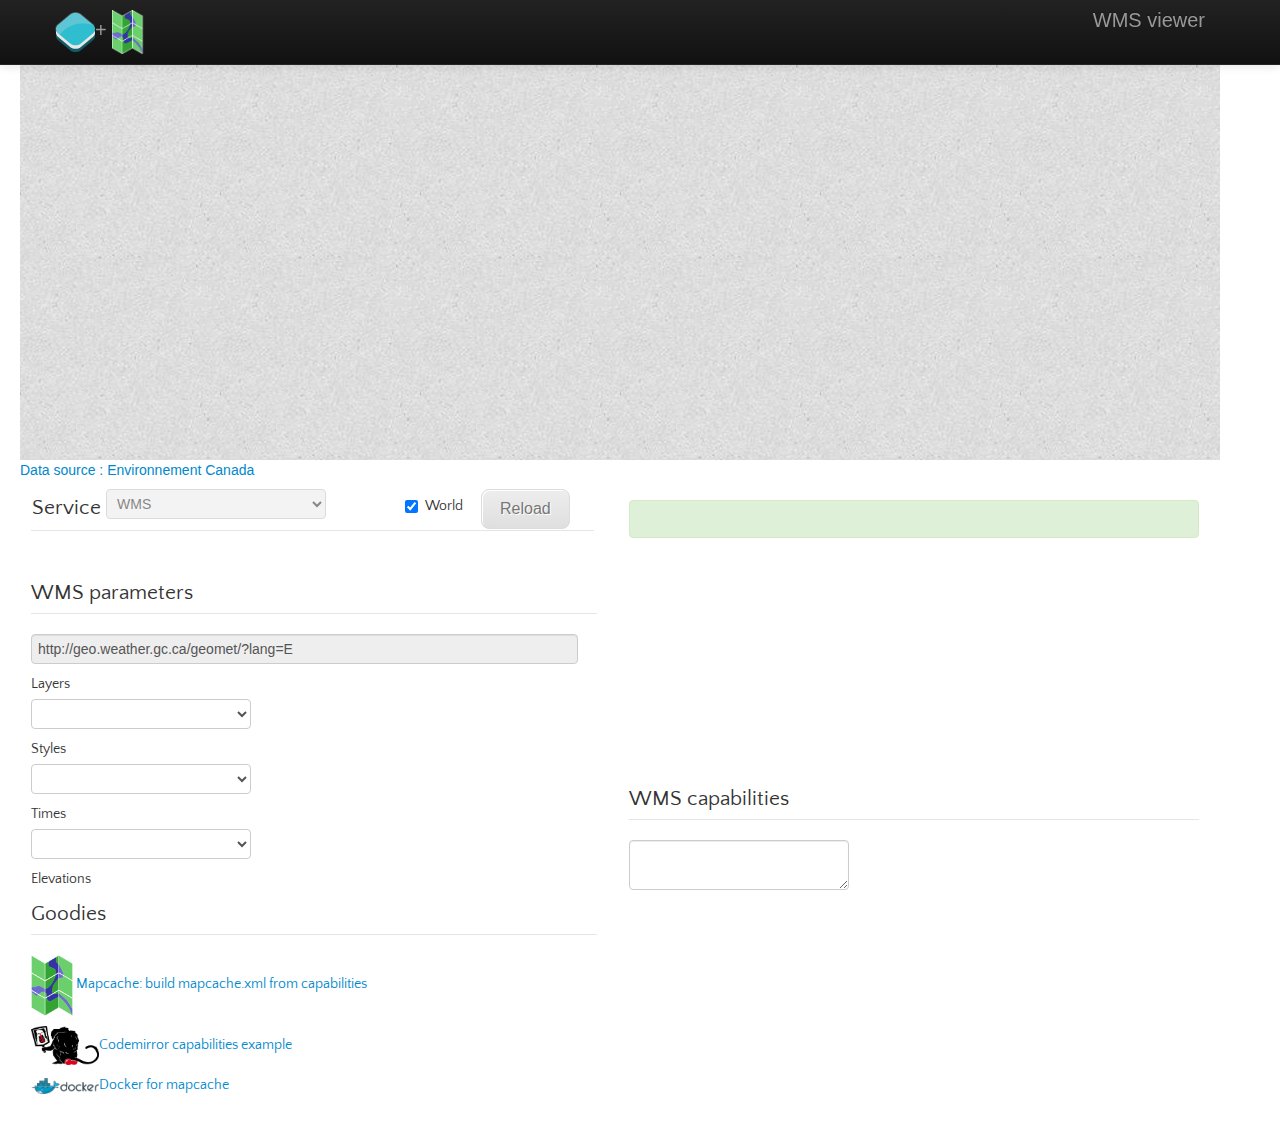
<file: index.html>
<!doctype html>
<html lang="en">
    <head>
        <meta charset="utf-8">
        <meta http-equiv="X-UA-Compatible" content="chrome=1">
        <meta name="viewport" content="initial-scale=1.0, user-scalable=no, width=device-width">
        <meta name="description" content="Openlayers 3 map with access to wms services and sources from Environnemnt Canada">

        <link rel="stylesheet" href="layout.css" type="text/css">

        <!-- JQUERY -->
        <link rel="stylesheet" href="css/bootstrap/bootstrap.min.css" type="text/css">
        <link rel="stylesheet" href="css/bootstrap/bootstrap-responsive.min.css" type="text/css">
        <script src="js/jquery.min.js"></script>
        <!-- JQUERY -->

        <!-- OPENLAYERS3 -->
        <link rel="stylesheet" href="css/ol.css" type="text/css">

        <style>
            .map {
                height: 400px;
                width: 1200px;
            }

            .wrapper {
              position: relative;
            }

/*
            #progress {
              position: absolute;
              bottom: 0;
              left: 0;
              height: 20px;
              background: rgba(0, 60, 136, 0.4);
              width: 0;
              transition: width 250ms;
            }
*/

            #form div.submit {
                padding-bottom: 0;
                padding-top: .5em;
                text-align: center;
            }

            div.submit input {
                color: #0b4df4;
                text-decoration: none;
            }

            #form div.submit input {
                height: 34px;
                width: 110px;
                border: none;
                font-size: .9em;
                color: #333;
                cursor: pointer;
                background: url(./button.png) no-repeat scroll left 1px;
            }

            #form div.submit input:hover {
                color: #1F2126;
            }
        </style>
        <script src="js/ol.js" type="text/javascript"></script>
        <!-- OPENLAYERS3 -->


        <!-- CODE-MIRROR -->
        <link rel="stylesheet" href="codemirror/codemirror.css">
        <link rel="stylesheet" href="theme/ambiance.css">
        <script src="codemirror/codemirror.js"></script>
        <style type="text/css">
          .lineblock { display: inline-block; margin: 1px; height: 5px; }
          .CodeMirror {border: 1px solid #aaa; height: 400px; color:#aaa }
        </style>
        <script src="addons/xml.js"></script>
        <script src="addons/search.js"></script>
        <script src="addons/searchcursor.js"></script>
        <!--link rel="stylesheet" href="addons/dialog.css">
        <script src="addons/dialog.js"></script-->
        <!-- CODE-MIRROR -->

        <link rel="stylesheet" href="css/css_button_class.css">

        <script src="mappower.js"></script>
        <title>Web Map viewer</title>
        <noscript>Your media does not support JavaScript!</noscript>
    </head>
    <body onload="init();">
        <div class="navbar navbar-inverse navbar-fixed-top">
            <div class="navbar-inner">
                <div class="container">
                    <a class="brand" href="./"><img src="images/openlayers.png">+ <img src="images/mapserver.png" width="25%"/></a>
                    <ul class="nav pull-right">
                        <a class="brand" href="./">WMS viewer</a>
                    </ul>
                </div>
            </div>
        </div>
        <!-- Row 1, column 1/1-->
        <div class="container-fluid">
            <div class="row-fluid">
                <div class="span12">
                    <div id="map" class="map"></div>
                </div>
            </div>
            <div class="row-fluid">
                <label>
                    <a href="http://dd.meteo.gc.ca/doc/LICENCE_GENERAL.txt"></>Data source : Environnement Canada</a>
                </label>
            </div>
        </div>
        <div class="span12">
            <table>
                <tr align="right">
                    <div class="span4">
                        <td>
                            <form>
                                <fieldset>
                                    <legend>
                                        <table width="100%">
                                            <tr>
                                                <td>
                                                    Service
                                                    <select id="service" onchange='updateService();' disabled="true">
                                                        <option>WMTS</option>
                                                        <option selected="true">WMS</option>
                                                    </select>
                                                </td>
                                                <td>
                                                    <label class="checkbox" for="world">
                                                        <input id="world" type="checkbox" checked="false">World
                                                        </input>
                                                    </label>
                                                </td>
                                                <td>
                                                    <input class="css_btn_class" type="button" value="Reload" onclick='buildMapFromDiv();'/>
                                                </td>
                                            </tr>
                                        </table>
                                    </legend>
                                </fieldset>
                            </form>
                        </td>
                        <td>
                        </td>
                        <td align="right">
                            <div class="span6">
                                <div id="info" class="alert alert-success">
                                    &nbsp;
                                </div>
                            </div>
                        </td>
                    </div>
                </tr>
                <tr>
                    <td colspan="2" valign="top">
                        <form>
                            <fieldset>
                                <legend>
                                    WMS parameters
                                </legend>
                                <input id="mapUrl" type="text" style='width:400pt' readonly="true"/>
                                <label>
                                    Layers
                                </label>
                                <select id="layers" onchange='updateLayerOptions();'>
                                </select>
                                <label>
                                    Styles
                                </label>
                                <select id="styles">
                                </select>
                                <label>
                                    Times
                                </label>
                                <select id="times">
                                </select>
                                <label>
                                    Elevations
                                </label>
                                <!--select id="elevations">
                                </select-->
                                <legend>
                                    Goodies
                                </legend>
                                <p>
                                    <img src="images/mapserver.png" width="8%"/><a href="./build-mapcache.html">Mapcache: build mapcache.xml from capabilities</a>
                                </p>
                                <p><img src="images/codemirror-logo.png" width="12%"/><a href="http://jsfiddle.net/pamtrak/5WDnd/7/">Codemirror capabilities example</a></p>
                                <p><img src="images/docker-logo-loggedout.png" width="12%"/><a href="https://github.com/pamtrak06/mapcache">Docker for mapcache</a></p>
                            </fieldset>
                        </form>
                    </td>
                    <td>
                        <div class="span6">
                            <legend>WMS capabilities</legend>
                            <div id="docs">
                                <form>
                                    <textarea id="capabilities" name="capabilities"></textarea>
                                </form>
                            </div>

                        </div>
                    </td>
                </tr>
            </table>
        </div>
        <script src="js/proj4js-compressed.js" type="text/javascript">
        </script>
        <script src="http://spatialreference.org/ref/epsg/4326/proj4js/" type="text/javascript">
        </script>
    </body>
</html>
</file>
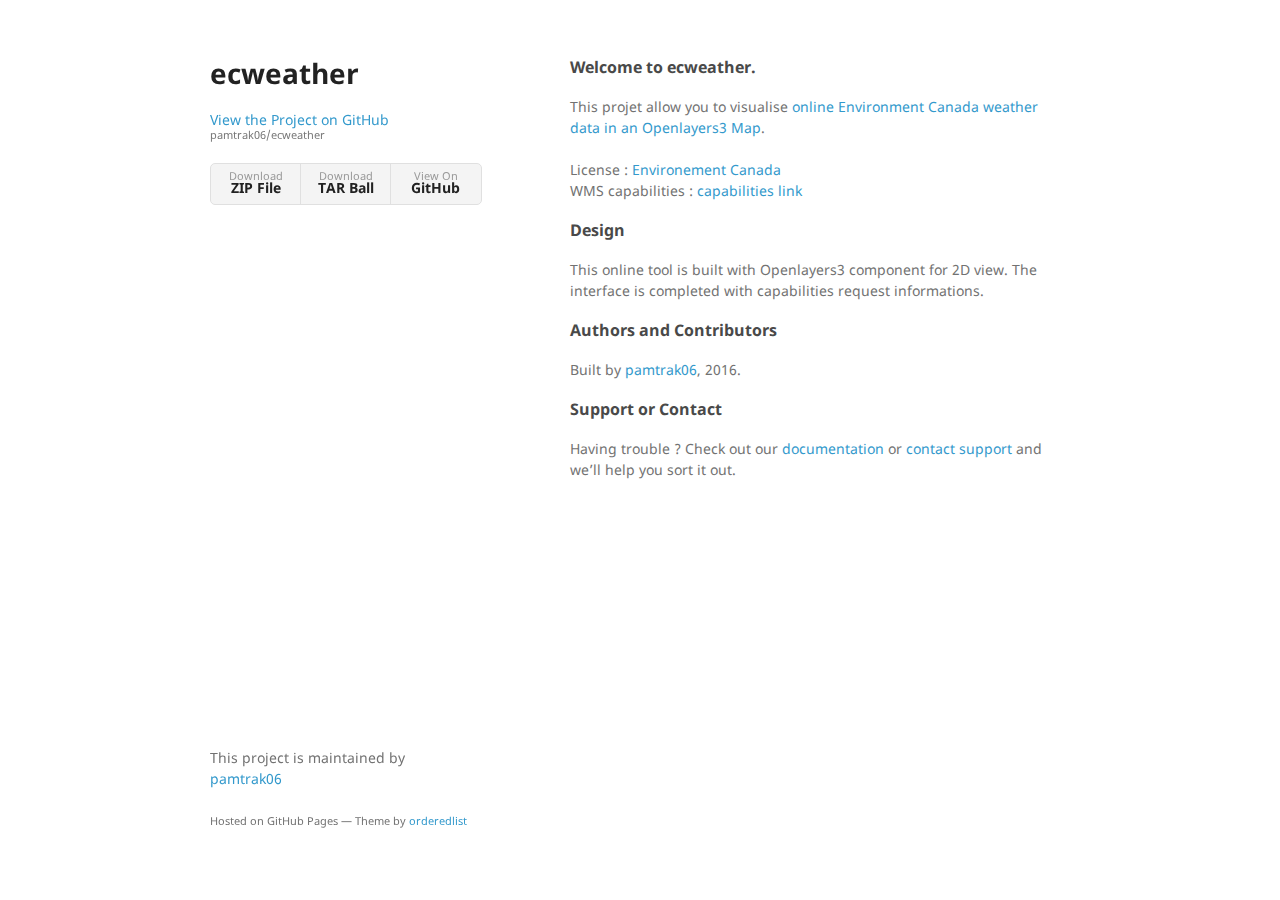
<file: docs/index.html>
<!doctype html>
<html>
  <head>
    <meta charset="utf-8">
    <meta http-equiv="X-UA-Compatible" content="chrome=1">
    <title>Mfgeoservices by pamtrak06</title>

    <link rel="stylesheet" href="stylesheets/styles.css">
    <link rel="stylesheet" href="stylesheets/github-light.css">
    <meta name="viewport" content="width=device-width">
    <!--[if lt IE 9]>
    <script src="//html5shiv.googlecode.com/svn/trunk/html5.js"></script>
    <![endif]-->
  </head>
  <body>
    <div class="wrapper">
      <header>
        <h1>ecweather</h1>
        <p></p>

        <p class="view"><a href="https://github.com/pamtrak06/ecweather">View the Project on GitHub <small>pamtrak06/ecweather</small></a></p>


        <ul>
          <li><a href="https://github.com/pamtrak06/ecweather/zipball/master">Download <strong>ZIP File</strong></a></li>
          <li><a href="https://github.com/pamtrak06/ecweather/tarball/master">Download <strong>TAR Ball</strong></a></li>
          <li><a href="https://github.com/pamtrak06/ecweather">View On <strong>GitHub</strong></a></li>
        </ul>
      </header>
      <section>
        <h3>
<a id="welcome-to-ecweather" class="anchor" href="#welcome-to-ecweather" aria-hidden="true"><span aria-hidden="true" class="octicon octicon-link"></span></a>Welcome to ecweather.</h3>

<p>This projet allow you to visualise <a href="http://pamtrak06.github.io/ecweather/" target="_blank">online Environment Canada weather data in an Openlayers3 Map</a>.<br /><br />
License : <a href="http://dd.meteo.gc.ca/doc/LICENCE_GENERAL.txt" target="_blank">Environement Canada</a><br />
WMS capabilities : <a href="http://geo.weather.gc.ca/geomet/?lang=E&service=WMS&request=GetCapabilities" target="_blank">capabilities link</a>
</p>

<h3>
<a id="design" class="anchor" href="#design" aria-hidden="true"><span aria-hidden="true" class="octicon octicon-link"></span></a>Design</h3>

<p>This online tool is built with Openlayers3 component for 2D view. The interface is completed with capabilities request informations.</p>

<h3>
<a id="authors-and-contributors" class="anchor" href="#authors-and-contributors" aria-hidden="true"><span aria-hidden="true" class="octicon octicon-link"></span></a>Authors and Contributors</h3>

<p>Built by <a href="mailto:pamtrak06@gmail.com">pamtrak06</a>, 2016.</p>

<h3>
<a id="support-or-contact" class="anchor" href="#support-or-contact" aria-hidden="true"><span aria-hidden="true" class="octicon octicon-link"></span></a>Support or Contact</h3>

<p>Having trouble ? Check out our <a href="https://github.com/pamtrak06/ecweather">documentation</a> or <a href="mailto:pamtrak06@gmail.com">contact support</a> and we’ll help you sort it out.</p>
      </section>
      <footer>
        <p>This project is maintained by <a href="https://github.com/pamtrak06">pamtrak06</a></p>
        <p><small>Hosted on GitHub Pages &mdash; Theme by <a href="https://github.com/orderedlist">orderedlist</a></small></p>
      </footer>
    </div>
    <script src="javascripts/scale.fix.js"></script>

  </body>
</html>
</file>
<file: layout.css>
@import url(https://fonts.googleapis.com/css?family=Quattrocento+Sans:400,400italic,700);

body {
  padding-top: 60px;
}
.map {
  height: 400px;
  width: 100%;
  background: url(images/textured_paper.jpeg) repeat;
}
.ol-attribution {
  max-width: 50%;
}
#tags {
  display: none;
}

body, h1, h2, h3, h4, p, li, td, th {
  font-family: Quattrocento Sans;
}
.navbar-inverse .navbar-inner {
  background: #1F6B75;
}
.navbar-inverse .brand {
  color: white;
  padding: 5px;
}
</file>
<file: css/ol.css>
.ol-attribution{position:absolute;text-align:right;bottom:0;right:0;font-family:'Lucida Grande',Verdana,Geneva,Lucida,Arial,Helvetica,sans-serif;padding:6px}.ol-attribution a{text-decoration:none}.ol-attribution{color:#000}.ol-attribution:not([ie8andbelow]){color:#eee;background:rgba(0,60,136,0.3)}.ol-attribution a{color:#7b98bc}.ol-attribution a:not([ie8andbelow]){color:white}.ol-attribution ul{margin:0;padding:0;font-size:10px;line-height:12px}.ol-attribution li{display:inline;list-style:none;line-height:inherit}.ol-attribution li:not(:last-child):after{content:"\002003"}.ol-attribution-bing-tos{float:right;padding-top:2px;white-space:nowrap}.ol-full-screen{background:#eee;border-radius:4px;padding:2px;position:absolute;right:8px;top:8px}.ol-full-screen:not([ie8andbelow]){background:rgba(255,255,255,0.4)}@media print{.ol-full-screen{display:none}}.ol-full-screen a{background:#7b98bc;color:white;display:block;font-family:'Lucida Grande',Verdana,Geneva,Lucida,Arial,Helvetica,sans-serif;font-size:18px;font-weight:bold;height:22px;line-height:19px;margin:1px;padding:0;text-align:center;text-decoration:none;width:22px}.ol-full-screen a:not([ie8andbelow]){background:rgba(0,60,136,0.5)}a.ol-full-screen-false:after{content:"\002194"}a.ol-full-screen-true:after{content:"\0000d7"}.ol-full-screen div{border-radius:2px}.ol-full-screen div a{border-radius:2px}.ol-full-screen a:hover{background:#4c6079}.ol-full-screen a:hover:not([ie8andbelow]){background:rgba(0,60,136,0.7)}.ol-logo{bottom:0;left:0;padding:2px;position:absolute}.ol-logo ul{margin:0;padding:0}.ol-logo ul li{display:inline;list-style:none}.ol-mouse-position{top:8px;right:8px;position:absolute}.ol-scale-line{background:#95b9e6;border-radius:4px;bottom:8px;left:8px;padding:2px;position:absolute}.ol-scale-line:not([ie8andbelow]){background:rgba(0,60,136,0.3)}.ol-scale-line-inner{border:1px solid #eee;border-top:none;color:#eee;font-size:10px;font-family:'Lucida Grande',Verdana,Geneva,Lucida,Arial,Helvetica,sans-serif;text-align:center;margin:1px;padding:0 2px}.ol-unsupported{display:none}.ol-viewport .ol-unselectable{-webkit-touch-callout:none;-webkit-user-select:none;-khtml-user-select:none;-moz-user-select:none;-ms-user-select:none;user-select:none;-webkit-tap-highlight-color:rgba(0,0,0,0)}.ol-zoom{position:absolute;top:8px;left:8px;background-color:#eee;border-radius:4px;padding:2px}.ol-zoom:not([ie8andbelow]){background-color:rgba(255,255,255,0.4)}@media print{.ol-zoom{display:none}}.ol-zoom a{display:block;margin:1px;padding:0;color:white;font-size:18px;font-family:'Lucida Grande',Verdana,Geneva,Lucida,Arial,Helvetica,sans-serif;font-weight:bold;text-decoration:none;text-align:center;height:22px;width:22px;line-height:19px;background-color:#7b98bc}.ol-zoom a:not([ie8andbelow]){background-color:rgba(0,60,136,0.5)}.ol-touch .ol-zoom a{font-size:20px;height:30px;width:30px;line-height:26px}.ol-zoom a:hover{color:#fff;text-decoration:none;background-color:#4c6079}.ol-zoom a:hover:not([ie8andbelow]){background-color:rgba(0,60,136,0.7)}.ol-zoom-in{border-radius:2px 2px 0 0}.ol-zoom-out{border-radius:0 0 2px 2px}.ol-zoomslider{position:absolute;top:67px;left:8px;background:#eee;border-radius:4px;width:28px;height:200px;outline:none;overflow:hidden;padding:0;margin:0}.ol-zoomslider:not([ie8andbelow]){background:rgba(255,255,255,0.4)}.ol-zoomslider-thumb{position:absolute;display:block;padding:0;margin:2px;background:#7b98bc;border-radius:2px;outline:none;overflow:hidden;height:20px;width:24px}.ol-zoomslider-thumb:not([ie8andbelow]){background:rgba(0,60,136,0.5)}.ol-zoom-extent{position:absolute;background:#eee;border-radius:4px;left:8px;padding:2px;top:65px}.ol-zoom-extent:not([ie8andbelow]){background:rgba(255,255,255,0.4)}@media print{.ol-zoom-extent{display:none}}.ol-zoom-extent a{display:block;margin:1px;padding:0;color:white;font-size:16px;font-family:'Lucida Grande',Verdana,Geneva,Lucida,Arial,Helvetica,sans-serif;font-weight:bold;text-decoration:none;text-align:center;height:22px;width:22px;background-color:#7b98bc;border-radius:2px}.ol-zoom-extent a:not([ie8andbelow]){background-color:rgba(0,60,136,0.5)}.ol-touch .ol-zoom-extent a{font-size:20px;height:30px;width:30px;line-height:26px}.ol-zoom-extent a:hover{background-color:#4c6079}.ol-zoom-extent a:hover:not([ie8andbelow]){background-color:rgba(0,60,136,0.7)}.ol-zoom-extent a:after{content:"E"}
</file>
<file: codemirror/codemirror.css>
/* BASICS */

.CodeMirror {
  /* Set height, width, borders, and global font properties here */
  font-family: monospace;
  height: 300px;
  color: black;
}

/* PADDING */

.CodeMirror-lines {
  padding: 4px 0; /* Vertical padding around content */
}
.CodeMirror pre {
  padding: 0 4px; /* Horizontal padding of content */
}

.CodeMirror-scrollbar-filler, .CodeMirror-gutter-filler {
  background-color: white; /* The little square between H and V scrollbars */
}

/* GUTTER */

.CodeMirror-gutters {
  border-right: 1px solid #ddd;
  background-color: #f7f7f7;
  white-space: nowrap;
}
.CodeMirror-linenumbers {}
.CodeMirror-linenumber {
  padding: 0 3px 0 5px;
  min-width: 20px;
  text-align: right;
  color: #999;
  white-space: nowrap;
}

.CodeMirror-guttermarker { color: black; }
.CodeMirror-guttermarker-subtle { color: #999; }

/* CURSOR */

.CodeMirror div.CodeMirror-cursor {
  border-left: 1px solid black;
}
/* Shown when moving in bi-directional text */
.CodeMirror div.CodeMirror-secondarycursor {
  border-left: 1px solid silver;
}
.CodeMirror.cm-fat-cursor div.CodeMirror-cursor {
  width: auto;
  border: 0;
  background: #7e7;
}
.CodeMirror.cm-fat-cursor div.CodeMirror-cursors {
  z-index: 1;
}

.cm-animate-fat-cursor {
  width: auto;
  border: 0;
  -webkit-animation: blink 1.06s steps(1) infinite;
  -moz-animation: blink 1.06s steps(1) infinite;
  animation: blink 1.06s steps(1) infinite;
}
@-moz-keyframes blink {
  0% { background: #7e7; }
  50% { background: none; }
  100% { background: #7e7; }
}
@-webkit-keyframes blink {
  0% { background: #7e7; }
  50% { background: none; }
  100% { background: #7e7; }
}
@keyframes blink {
  0% { background: #7e7; }
  50% { background: none; }
  100% { background: #7e7; }
}

/* Can style cursor different in overwrite (non-insert) mode */
div.CodeMirror-overwrite div.CodeMirror-cursor {}

.cm-tab { display: inline-block; text-decoration: inherit; }

.CodeMirror-ruler {
  border-left: 1px solid #ccc;
  position: absolute;
}

/* DEFAULT THEME */

.cm-s-default .cm-keyword {color: #708;}
.cm-s-default .cm-atom {color: #219;}
.cm-s-default .cm-number {color: #164;}
.cm-s-default .cm-def {color: #00f;}
.cm-s-default .cm-variable,
.cm-s-default .cm-punctuation,
.cm-s-default .cm-property,
.cm-s-default .cm-operator {}
.cm-s-default .cm-variable-2 {color: #05a;}
.cm-s-default .cm-variable-3 {color: #085;}
.cm-s-default .cm-comment {color: #a50;}
.cm-s-default .cm-string {color: #a11;}
.cm-s-default .cm-string-2 {color: #f50;}
.cm-s-default .cm-meta {color: #555;}
.cm-s-default .cm-qualifier {color: #555;}
.cm-s-default .cm-builtin {color: #30a;}
.cm-s-default .cm-bracket {color: #997;}
.cm-s-default .cm-tag {color: #170;}
.cm-s-default .cm-attribute {color: #00c;}
.cm-s-default .cm-header {color: blue;}
.cm-s-default .cm-quote {color: #090;}
.cm-s-default .cm-hr {color: #999;}
.cm-s-default .cm-link {color: #00c;}

.cm-negative {color: #d44;}
.cm-positive {color: #292;}
.cm-header, .cm-strong {font-weight: bold;}
.cm-em {font-style: italic;}
.cm-link {text-decoration: underline;}
.cm-strikethrough {text-decoration: line-through;}

.cm-s-default .cm-error {color: #f00;}
.cm-invalidchar {color: #f00;}

/* Default styles for common addons */

div.CodeMirror span.CodeMirror-matchingbracket {color: #0f0;}
div.CodeMirror span.CodeMirror-nonmatchingbracket {color: #f22;}
.CodeMirror-matchingtag { background: rgba(255, 150, 0, .3); }
.CodeMirror-activeline-background {background: #e8f2ff;}

/* STOP */

/* The rest of this file contains styles related to the mechanics of
   the editor. You probably shouldn't touch them. */

.CodeMirror {
  position: relative;
  overflow: hidden;
  background: white;
}

.CodeMirror-scroll {
  overflow: scroll !important; /* Things will break if this is overridden */
  /* 30px is the magic margin used to hide the element's real scrollbars */
  /* See overflow: hidden in .CodeMirror */
  margin-bottom: -30px; margin-right: -30px;
  padding-bottom: 30px;
  height: 100%;
  outline: none; /* Prevent dragging from highlighting the element */
  position: relative;
}
.CodeMirror-sizer {
  position: relative;
  border-right: 30px solid transparent;
}

/* The fake, visible scrollbars. Used to force redraw during scrolling
   before actuall scrolling happens, thus preventing shaking and
   flickering artifacts. */
.CodeMirror-vscrollbar, .CodeMirror-hscrollbar, .CodeMirror-scrollbar-filler, .CodeMirror-gutter-filler {
  position: absolute;
  z-index: 6;
  display: none;
}
.CodeMirror-vscrollbar {
  right: 0; top: 0;
  overflow-x: hidden;
  overflow-y: scroll;
}
.CodeMirror-hscrollbar {
  bottom: 0; left: 0;
  overflow-y: hidden;
  overflow-x: scroll;
}
.CodeMirror-scrollbar-filler {
  right: 0; bottom: 0;
}
.CodeMirror-gutter-filler {
  left: 0; bottom: 0;
}

.CodeMirror-gutters {
  position: absolute; left: 0; top: 0;
  z-index: 3;
}
.CodeMirror-gutter {
  white-space: normal;
  height: 100%;
  display: inline-block;
  margin-bottom: -30px;
  /* Hack to make IE7 behave */
  *zoom:1;
  *display:inline;
}
.CodeMirror-gutter-wrapper {
  position: absolute;
  z-index: 4;
  height: 100%;
}
.CodeMirror-gutter-elt {
  position: absolute;
  cursor: default;
  z-index: 4;
}
.CodeMirror-gutter-wrapper {
  -webkit-user-select: none;
  -moz-user-select: none;
  user-select: none;
}

.CodeMirror-lines {
  cursor: text;
  min-height: 1px; /* prevents collapsing before first draw */
}
.CodeMirror pre {
  /* Reset some styles that the rest of the page might have set */
  -moz-border-radius: 0; -webkit-border-radius: 0; border-radius: 0;
  border-width: 0;
  background: transparent;
  font-family: inherit;
  font-size: inherit;
  margin: 0;
  white-space: pre;
  word-wrap: normal;
  line-height: inherit;
  color: inherit;
  z-index: 2;
  position: relative;
  overflow: visible;
  -webkit-tap-highlight-color: transparent;
}
.CodeMirror-wrap pre {
  word-wrap: break-word;
  white-space: pre-wrap;
  word-break: normal;
}

.CodeMirror-linebackground {
  position: absolute;
  left: 0; right: 0; top: 0; bottom: 0;
  z-index: 0;
}

.CodeMirror-linewidget {
  position: relative;
  z-index: 2;
  overflow: auto;
}

.CodeMirror-widget {}

.CodeMirror-code {
  outline: none;
}

/* Force content-box sizing for the elements where we expect it */
.CodeMirror-scroll,
.CodeMirror-sizer,
.CodeMirror-gutter,
.CodeMirror-gutters,
.CodeMirror-linenumber {
  -moz-box-sizing: content-box;
  box-sizing: content-box;
}

.CodeMirror-measure {
  position: absolute;
  width: 100%;
  height: 0;
  overflow: hidden;
  visibility: hidden;
}
.CodeMirror-measure pre { position: static; }

.CodeMirror div.CodeMirror-cursor {
  position: absolute;
  border-right: none;
  width: 0;
}

div.CodeMirror-cursors {
  visibility: hidden;
  position: relative;
  z-index: 3;
}
.CodeMirror-focused div.CodeMirror-cursors {
  visibility: visible;
}

.CodeMirror-selected { background: #d9d9d9; }
.CodeMirror-focused .CodeMirror-selected { background: #d7d4f0; }
.CodeMirror-crosshair { cursor: crosshair; }
.CodeMirror ::selection { background: #d7d4f0; }
.CodeMirror ::-moz-selection { background: #d7d4f0; }

.cm-searching {
  background: #ffa;
  background: rgba(255, 255, 0, .4);
}

/* IE7 hack to prevent it from returning funny offsetTops on the spans */
.CodeMirror span { *vertical-align: text-bottom; }

/* Used to force a border model for a node */
.cm-force-border { padding-right: .1px; }

@media print {
  /* Hide the cursor when printing */
  .CodeMirror div.CodeMirror-cursors {
    visibility: hidden;
  }
}

/* See issue #2901 */
.cm-tab-wrap-hack:after { content: ''; }

/* Help users use markselection to safely style text background */
span.CodeMirror-selectedtext { background: none; }
</file>
<file: theme/ambiance.css>
/* ambiance theme for codemirror */

/* Color scheme */

.cm-s-ambiance .cm-keyword { color: #cda869; }
.cm-s-ambiance .cm-atom { color: #CF7EA9; }
.cm-s-ambiance .cm-number { color: #78CF8A; }
.cm-s-ambiance .cm-def { color: #aac6e3; }
.cm-s-ambiance .cm-variable { color: #ffb795; }
.cm-s-ambiance .cm-variable-2 { color: #eed1b3; }
.cm-s-ambiance .cm-variable-3 { color: #faded3; }
.cm-s-ambiance .cm-property { color: #eed1b3; }
.cm-s-ambiance .cm-operator {color: #fa8d6a;}
.cm-s-ambiance .cm-comment { color: #555; font-style:italic; }
.cm-s-ambiance .cm-string { color: #8f9d6a; }
.cm-s-ambiance .cm-string-2 { color: #9d937c; }
.cm-s-ambiance .cm-meta { color: #D2A8A1; }
.cm-s-ambiance .cm-qualifier { color: yellow; }
.cm-s-ambiance .cm-builtin { color: #9999cc; }
.cm-s-ambiance .cm-bracket { color: #24C2C7; }
.cm-s-ambiance .cm-tag { color: #fee4ff }
.cm-s-ambiance .cm-attribute {  color: #9B859D; }
.cm-s-ambiance .cm-header {color: blue;}
.cm-s-ambiance .cm-quote { color: #24C2C7; }
.cm-s-ambiance .cm-hr { color: pink; }
.cm-s-ambiance .cm-link { color: #F4C20B; }
.cm-s-ambiance .cm-special { color: #FF9D00; }
.cm-s-ambiance .cm-error { color: #AF2018; }

.cm-s-ambiance .CodeMirror-matchingbracket { color: #0f0; }
.cm-s-ambiance .CodeMirror-nonmatchingbracket { color: #f22; }

.cm-s-ambiance .CodeMirror-selected {
  background: rgba(255, 255, 255, 0.15);
}
.cm-s-ambiance.CodeMirror-focused .CodeMirror-selected {
  background: rgba(255, 255, 255, 0.10);
}

/* Editor styling */

.cm-s-ambiance.CodeMirror {
  line-height: 1.40em;
  font-family: Monaco, Menlo,"Andale Mono","lucida console","Courier New",monospace !important;
  color: #E6E1DC;
  background-color: #202020;
  -webkit-box-shadow: inset 0 0 10px black;
  -moz-box-shadow: inset 0 0 10px black;
  box-shadow: inset 0 0 10px black;
}

.cm-s-ambiance .CodeMirror-gutters {
  background: #3D3D3D;
  border-right: 1px solid #4D4D4D;
  box-shadow: 0 10px 20px black;
}

.cm-s-ambiance .CodeMirror-linenumber {
  text-shadow: 0px 1px 1px #4d4d4d;
  color: #222;
  padding: 0 5px;
}

.cm-s-ambiance .CodeMirror-lines .CodeMirror-cursor {
  border-left: 1px solid #7991E8;
}

.cm-s-ambiance .CodeMirror-activeline-background {
  background: none repeat scroll 0% 0% rgba(255, 255, 255, 0.031);
}

.cm-s-ambiance.CodeMirror,
.cm-s-ambiance .CodeMirror-gutters {
  background-image: url("[data-uri]");
}
</file>
<file: css/css_button_class.css>
.css_btn_class {
	font-size:16px;
	font-family:Arial;
	font-weight:normal;
	-moz-border-radius:8px;
	-webkit-border-radius:8px;
	border-radius:8px;
	border:1px solid #dcdcdc;
	padding:9px 18px;
	text-decoration:none;
	background:-moz-linear-gradient( center top, #ededed 5%, #dfdfdf 100% );
	background:-ms-linear-gradient( top, #ededed 5%, #dfdfdf 100% );
	filter:progid:DXImageTransform.Microsoft.gradient(startColorstr='#ededed', endColorstr='#dfdfdf');
	background:-webkit-gradient( linear, left top, left bottom, color-stop(5%, #ededed), color-stop(100%, #dfdfdf) );
	background-color:#ededed;
	color:#777777;
	display:inline-block;
	text-shadow:1px 1px 0px #ffffff;
 	-webkit-box-shadow:inset 1px 1px 0px 0px #ffffff;
 	-moz-box-shadow:inset 1px 1px 0px 0px #ffffff;
 	box-shadow:inset 1px 1px 0px 0px #ffffff;
}.css_btn_class:hover {
	background:-moz-linear-gradient( center top, #dfdfdf 5%, #ededed 100% );
	background:-ms-linear-gradient( top, #dfdfdf 5%, #ededed 100% );
	filter:progid:DXImageTransform.Microsoft.gradient(startColorstr='#dfdfdf', endColorstr='#ededed');
	background:-webkit-gradient( linear, left top, left bottom, color-stop(5%, #dfdfdf), color-stop(100%, #ededed) );
	background-color:#dfdfdf;
}.css_btn_class:active {
	position:relative;
	top:1px;
}
</file>
<file: docs/stylesheets/styles.css>
@font-face {
  font-family: 'Noto Sans';
  font-weight: 400;
  font-style: normal;
  src: url('../fonts/Noto-Sans-regular/Noto-Sans-regular.eot');
  src: url('../fonts/Noto-Sans-regular/Noto-Sans-regular.eot?#iefix') format('embedded-opentype'),
       local('Noto Sans'),
       local('Noto-Sans-regular'),
       url('../fonts/Noto-Sans-regular/Noto-Sans-regular.woff2') format('woff2'),
       url('../fonts/Noto-Sans-regular/Noto-Sans-regular.woff') format('woff'),
       url('../fonts/Noto-Sans-regular/Noto-Sans-regular.ttf') format('truetype'),
       url('../fonts/Noto-Sans-regular/Noto-Sans-regular.svg#NotoSans') format('svg');
}

@font-face {
  font-family: 'Noto Sans';
  font-weight: 700;
  font-style: normal;
  src: url('../fonts/Noto-Sans-700/Noto-Sans-700.eot');
  src: url('../fonts/Noto-Sans-700/Noto-Sans-700.eot?#iefix') format('embedded-opentype'),
       local('Noto Sans Bold'),
       local('Noto-Sans-700'),
       url('../fonts/Noto-Sans-700/Noto-Sans-700.woff2') format('woff2'),
       url('../fonts/Noto-Sans-700/Noto-Sans-700.woff') format('woff'),
       url('../fonts/Noto-Sans-700/Noto-Sans-700.ttf') format('truetype'),
       url('../fonts/Noto-Sans-700/Noto-Sans-700.svg#NotoSans') format('svg');
}

@font-face {
  font-family: 'Noto Sans';
  font-weight: 400;
  font-style: italic;
  src: url('../fonts/Noto-Sans-italic/Noto-Sans-italic.eot');
  src: url('../fonts/Noto-Sans-italic/Noto-Sans-italic.eot?#iefix') format('embedded-opentype'),
       local('Noto Sans Italic'),
       local('Noto-Sans-italic'),
       url('../fonts/Noto-Sans-italic/Noto-Sans-italic.woff2') format('woff2'),
       url('../fonts/Noto-Sans-italic/Noto-Sans-italic.woff') format('woff'),
       url('../fonts/Noto-Sans-italic/Noto-Sans-italic.ttf') format('truetype'),
       url('../fonts/Noto-Sans-italic/Noto-Sans-italic.svg#NotoSans') format('svg');
}

@font-face {
  font-family: 'Noto Sans';
  font-weight: 700;
  font-style: italic;
  src: url('../fonts/Noto-Sans-700italic/Noto-Sans-700italic.eot');
  src: url('../fonts/Noto-Sans-700italic/Noto-Sans-700italic.eot?#iefix') format('embedded-opentype'),
       local('Noto Sans Bold Italic'),
       local('Noto-Sans-700italic'),
       url('../fonts/Noto-Sans-700italic/Noto-Sans-700italic.woff2') format('woff2'),
       url('../fonts/Noto-Sans-700italic/Noto-Sans-700italic.woff') format('woff'),
       url('../fonts/Noto-Sans-700italic/Noto-Sans-700italic.ttf') format('truetype'),
       url('../fonts/Noto-Sans-700italic/Noto-Sans-700italic.svg#NotoSans') format('svg');
}

body {
  background-color: #fff;
  padding:50px;
  font: 14px/1.5 "Noto Sans", "Helvetica Neue", Helvetica, Arial, sans-serif;
  color:#727272;
  font-weight:400;
}

h1, h2, h3, h4, h5, h6 {
  color:#222;
  margin:0 0 20px;
}

p, ul, ol, table, pre, dl {
  margin:0 0 20px;
}

h1, h2, h3 {
  line-height:1.1;
}

h1 {
  font-size:28px;
}

h2 {
  color:#393939;
}

h3, h4, h5, h6 {
  color:#494949;
}

a {
  color:#39c;
  text-decoration:none;
}

a:hover {
  color:#069;
}

a small {
  font-size:11px;
  color:#777;
  margin-top:-0.3em;
  display:block;
}

a:hover small {
  color:#777;
}

.wrapper {
  width:860px;
  margin:0 auto;
}

blockquote {
  border-left:1px solid #e5e5e5;
  margin:0;
  padding:0 0 0 20px;
  font-style:italic;
}

code, pre {
  font-family:Monaco, Bitstream Vera Sans Mono, Lucida Console, Terminal, Consolas, Liberation Mono, DejaVu Sans Mono, Courier New, monospace;
  color:#333;
  font-size:12px;
}

pre {
  padding:8px 15px;
  background: #f8f8f8;
  border-radius:5px;
  border:1px solid #e5e5e5;
  overflow-x: auto;
}

table {
  width:100%;
  border-collapse:collapse;
}

th, td {
  text-align:left;
  padding:5px 10px;
  border-bottom:1px solid #e5e5e5;
}

dt {
  color:#444;
  font-weight:700;
}

th {
  color:#444;
}

img {
  max-width:100%;
}

header {
  width:270px;
  float:left;
  position:fixed;
  -webkit-font-smoothing:subpixel-antialiased;
}

header ul {
  list-style:none;
  height:40px;
  padding:0;
  background: #f4f4f4;
  border-radius:5px;
  border:1px solid #e0e0e0;
  width:270px;
}

header li {
  width:89px;
  float:left;
  border-right:1px solid #e0e0e0;
  height:40px;
}

header li:first-child a {
  border-radius:5px 0 0 5px;
}

header li:last-child a {
  border-radius:0 5px 5px 0;
}

header ul a {
  line-height:1;
  font-size:11px;
  color:#999;
  display:block;
  text-align:center;
  padding-top:6px;
  height:34px;
}

header ul a:hover {
  color:#999;
}

header ul a:active {
  background-color:#f0f0f0;
}

strong {
  color:#222;
  font-weight:700;
}

header ul li + li + li {
  border-right:none;
  width:89px;
}

header ul a strong {
  font-size:14px;
  display:block;
  color:#222;
}

section {
  width:500px;
  float:right;
  padding-bottom:50px;
}

small {
  font-size:11px;
}

hr {
  border:0;
  background:#e5e5e5;
  height:1px;
  margin:0 0 20px;
}

footer {
  width:270px;
  float:left;
  position:fixed;
  bottom:50px;
  -webkit-font-smoothing:subpixel-antialiased;
}

@media print, screen and (max-width: 960px) {

  div.wrapper {
    width:auto;
    margin:0;
  }

  header, section, footer {
    float:none;
    position:static;
    width:auto;
  }

  header {
    padding-right:320px;
  }

  section {
    border:1px solid #e5e5e5;
    border-width:1px 0;
    padding:20px 0;
    margin:0 0 20px;
  }

  header a small {
    display:inline;
  }

  header ul {
    position:absolute;
    right:50px;
    top:52px;
  }
}

@media print, screen and (max-width: 720px) {
  body {
    word-wrap:break-word;
  }

  header {
    padding:0;
  }

  header ul, header p.view {
    position:static;
  }

  pre, code {
    word-wrap:normal;
  }
}

@media print, screen and (max-width: 480px) {
  body {
    padding:15px;
  }

  header ul {
    width:99%;
  }

  header li, header ul li + li + li {
    width:33%;
  }
}

@media print {
  body {
    padding:0.4in;
    font-size:12pt;
    color:#444;
  }
}
</file>
<file: docs/stylesheets/github-light.css>
/*
The MIT License (MIT)

Copyright (c) 2016 GitHub, Inc.

Permission is hereby granted, free of charge, to any person obtaining a copy
of this software and associated documentation files (the "Software"), to deal
in the Software without restriction, including without limitation the rights
to use, copy, modify, merge, publish, distribute, sublicense, and/or sell
copies of the Software, and to permit persons to whom the Software is
furnished to do so, subject to the following conditions:

The above copyright notice and this permission notice shall be included in all
copies or substantial portions of the Software.

THE SOFTWARE IS PROVIDED "AS IS", WITHOUT WARRANTY OF ANY KIND, EXPRESS OR
IMPLIED, INCLUDING BUT NOT LIMITED TO THE WARRANTIES OF MERCHANTABILITY,
FITNESS FOR A PARTICULAR PURPOSE AND NONINFRINGEMENT. IN NO EVENT SHALL THE
AUTHORS OR COPYRIGHT HOLDERS BE LIABLE FOR ANY CLAIM, DAMAGES OR OTHER
LIABILITY, WHETHER IN AN ACTION OF CONTRACT, TORT OR OTHERWISE, ARISING FROM,
OUT OF OR IN CONNECTION WITH THE SOFTWARE OR THE USE OR OTHER DEALINGS IN THE
SOFTWARE.

*/

.pl-c /* comment */ {
  color: #969896;
}

.pl-c1 /* constant, variable.other.constant, support, meta.property-name, support.constant, support.variable, meta.module-reference, markup.raw, meta.diff.header */,
.pl-s .pl-v /* string variable */ {
  color: #0086b3;
}

.pl-e /* entity */,
.pl-en /* entity.name */ {
  color: #795da3;
}

.pl-smi /* variable.parameter.function, storage.modifier.package, storage.modifier.import, storage.type.java, variable.other */,
.pl-s .pl-s1 /* string source */ {
  color: #333;
}

.pl-ent /* entity.name.tag */ {
  color: #63a35c;
}

.pl-k /* keyword, storage, storage.type */ {
  color: #a71d5d;
}

.pl-s /* string */,
.pl-pds /* punctuation.definition.string, string.regexp.character-class */,
.pl-s .pl-pse .pl-s1 /* string punctuation.section.embedded source */,
.pl-sr /* string.regexp */,
.pl-sr .pl-cce /* string.regexp constant.character.escape */,
.pl-sr .pl-sre /* string.regexp source.ruby.embedded */,
.pl-sr .pl-sra /* string.regexp string.regexp.arbitrary-repitition */ {
  color: #183691;
}

.pl-v /* variable */ {
  color: #ed6a43;
}

.pl-id /* invalid.deprecated */ {
  color: #b52a1d;
}

.pl-ii /* invalid.illegal */ {
  color: #f8f8f8;
  background-color: #b52a1d;
}

.pl-sr .pl-cce /* string.regexp constant.character.escape */ {
  font-weight: bold;
  color: #63a35c;
}

.pl-ml /* markup.list */ {
  color: #693a17;
}

.pl-mh /* markup.heading */,
.pl-mh .pl-en /* markup.heading entity.name */,
.pl-ms /* meta.separator */ {
  font-weight: bold;
  color: #1d3e81;
}

.pl-mq /* markup.quote */ {
  color: #008080;
}

.pl-mi /* markup.italic */ {
  font-style: italic;
  color: #333;
}

.pl-mb /* markup.bold */ {
  font-weight: bold;
  color: #333;
}

.pl-md /* markup.deleted, meta.diff.header.from-file */ {
  color: #bd2c00;
  background-color: #ffecec;
}

.pl-mi1 /* markup.inserted, meta.diff.header.to-file */ {
  color: #55a532;
  background-color: #eaffea;
}

.pl-mdr /* meta.diff.range */ {
  font-weight: bold;
  color: #795da3;
}

.pl-mo /* meta.output */ {
  color: #1d3e81;
}
</file>
